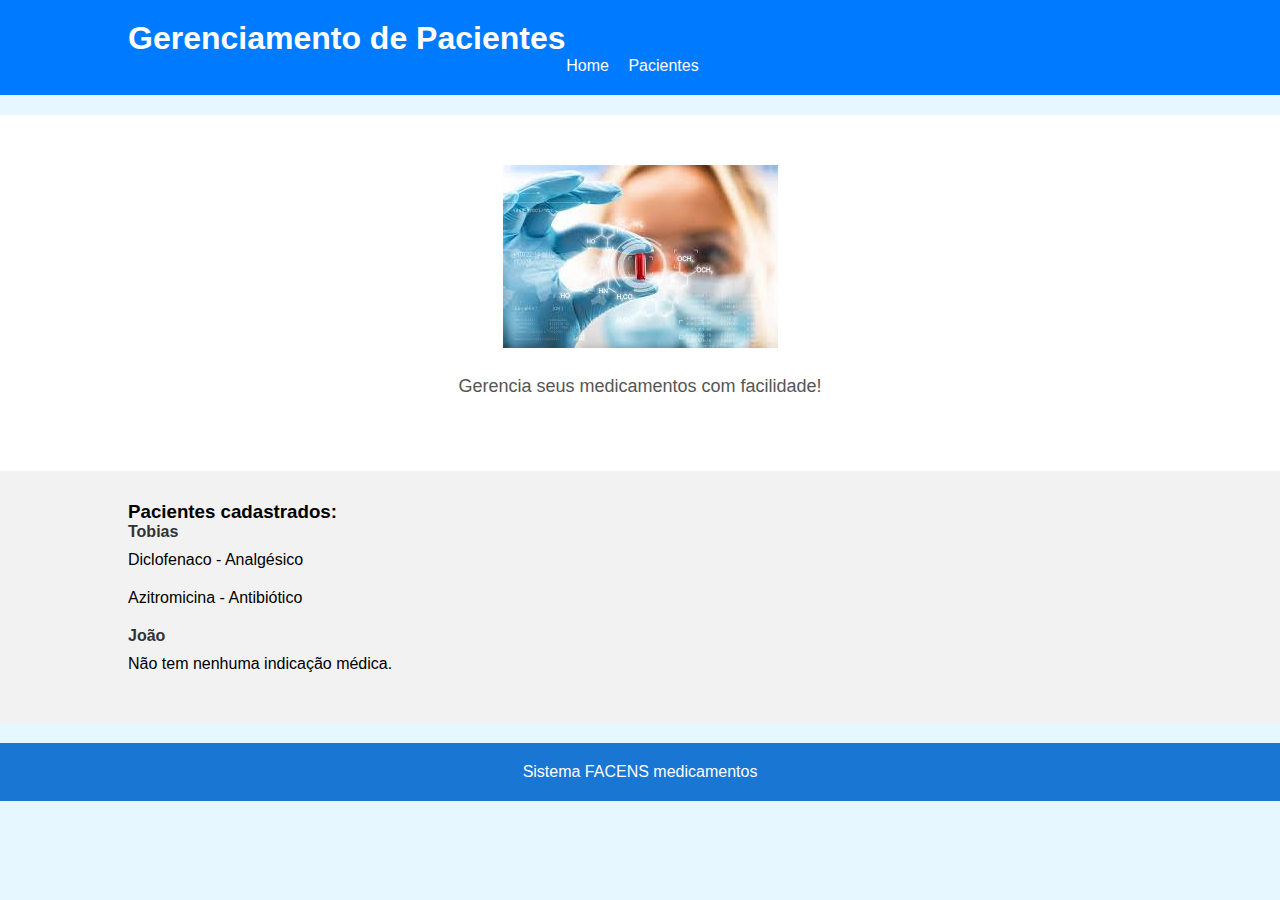
<file: index.html>
<!DOCTYPE html>
<html lang="pt-BR">
<head>
    <meta charset="UTF-8">
    <meta name="viewport" content="width=device-width, initial-scale=1.0">
    <title>Gerenciamento de Pacientes</title>
    <link rel="stylesheet" href="style.css">
</head>
<body>
    <header>
        <div class="container">
            <h1>Gerenciamento de Pacientes</h1>
            <nav>
                <ul>
                    <li><a href="index.html">Home</a></li>
                    <li><a href="paciente.html">Pacientes</a></li>
                </ul>
            </nav>
        </div>
    </header>
    
    <main>
        <section class="hero">
            <div class="container">
                <img src="sistema_img.jpg" alt="Gerenciamento de Pacientes">
                <p>Gerencia seus medicamentos com facilidade!</p>
            </div>
        </section>

        <section class="patient-list">
            <div class="container">
                <h3>Pacientes cadastrados:</h3>
                <ul>
                    <li>
                        <h4>Tobias</h4>
                        <ul>
                            <li>Diclofenaco - Analgésico</li>
                            <li>Azitromicina - Antibiótico</li>
                        </ul>
                    </li>
                    <li>
                        <h4>João</h4>
                        <ul>
                            <li>Não tem nenhuma indicação médica.</li>
                        </ul>
                    </li>
                </ul>
            </div>
        </section>
    </main>
    
    <footer>
        <div class="container">
            <p>Sistema FACENS medicamentos</p>
        </div>
    </footer>
</body>
</html>
</file>
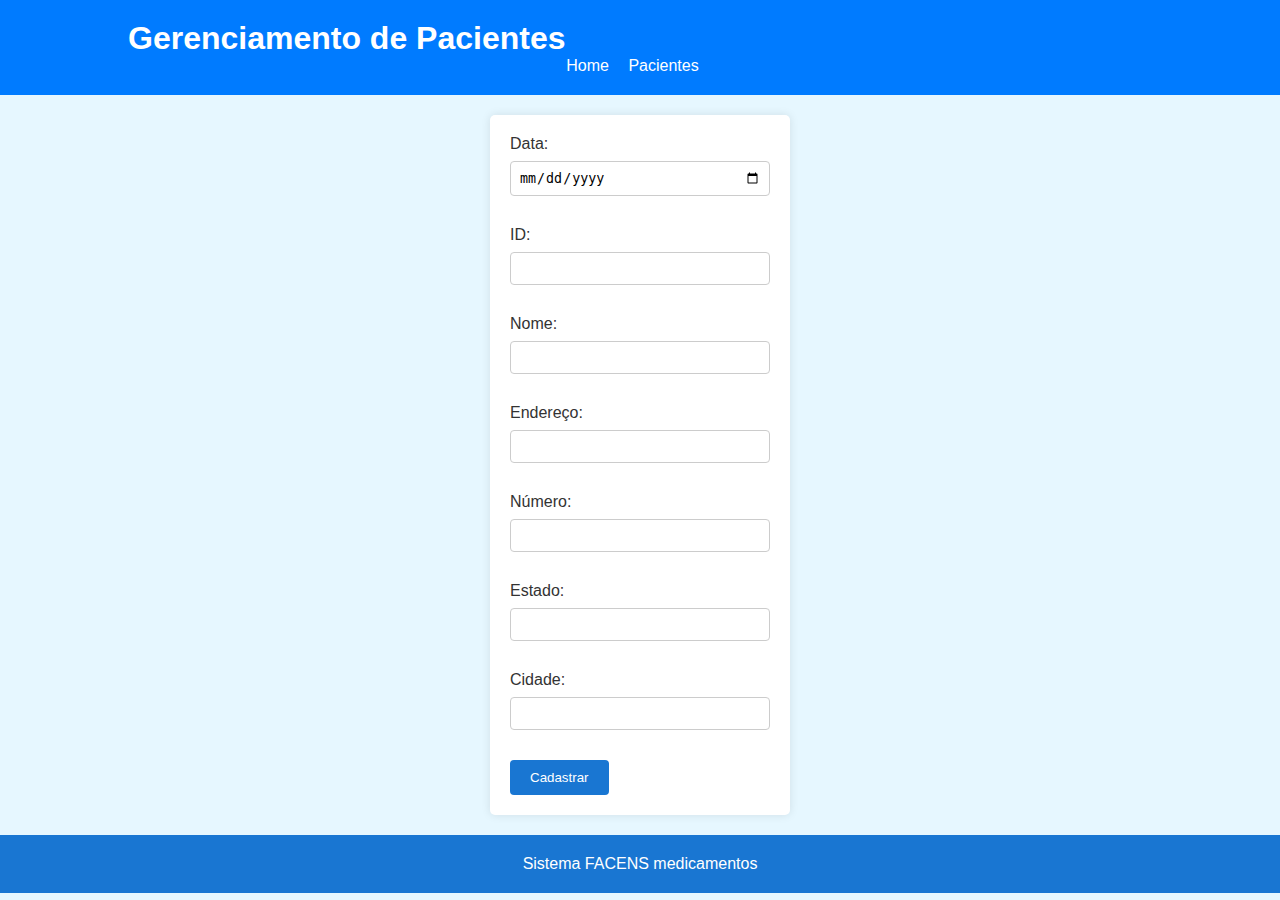
<file: paciente.html>
<!DOCTYPE html>
<html lang="pt-BR">
<head>
    <meta charset="UTF-8">
    <meta name="viewport" content="width=device-width, initial-scale=1.0">
    <title>Cadastrar Paciente</title>
    <link rel="stylesheet" href="style.css">
</head>
<body>
    <header>
        <div class="container">
            <h1>Gerenciamento de Pacientes</h1>
            <nav>
                <ul>
                    <li><a href="index.html">Home</a></li>
                    <li><a href="paciente.html">Pacientes</a></li>
                </ul>
            </nav>
        </div>
    </header>
    
    <main>
        <section>
            <form>
                <label for="data">Data:</label>
                <input type="date" id="data" name="data"><br><br>
                <label for="id">ID:</label>
                <input type="text" id="id" name="id"><br><br>
                <label for="nome">Nome:</label>
                <input type="text" id="nome" name="nome"><br><br>
                <label for="endereco">Endereço:</label>
                <input type="text" id="endereco" name="endereco"><br><br>
                <label for="numero">Número:</label>
                <input type="text" id="numero" name="numero"><br><br>
                <label for="estado">Estado:</label>
                <input type="text" id="estado" name="estado"><br><br>
                <label for="cidade">Cidade:</label>
                <input type="text" id="cidade" name="cidade"><br><br>
                <input type="submit" value="Cadastrar">
            </form>
        </section>
    </main>
    
    <footer>
        <div>
            <p>Sistema FACENS medicamentos</p>
        </div>
    </footer>
</body>
</html>
</file>
<file: style.css>
* {
    margin: 0;
    padding: 0;
    box-sizing: border-box;
}

body {
    font-family: Arial, sans-serif;
    background-color: #e6f7ff;
}

.container {
    width: 80%;
    margin: 0 auto;
}

header, main, footer {
    padding: 20px 0;
}

header {
    background-color: #007bff;
    color: #fff;
}

nav ul {
    list-style-type: none;
    margin: 0;
    padding: 0;
    text-align: center;
}

nav ul li {
    display: inline;
    margin-right: 20px;
}

nav ul li a {
    color: #fff;
    text-decoration: none;
}

main .hero {
    background-color: #fff;
    text-align: center;
    padding: 50px 0;
}

main .hero img {
    max-width: 100%;
    height: auto;
    margin-bottom: 20px;
}

main .hero p {
    color: #555;
    font-size: 18px;
    line-height: 1.6;
    margin-bottom: 20px;
}

main .patient-list {
    background-color: #f2f2f2;
    padding: 30px 0;
}

main .patient-list ul {
    list-style-type: none;
}

main .patient-list ul li {
    margin-bottom: 20px;
}

main .patient-list ul li h4 {
    color: #333;
    margin-bottom: 10px;
}

footer {
    background-color: #007bff;
    color: #fff;
    text-align: center;
}

nav ul {
    list-style-type: none;
    margin: 0;
    padding: 0;
    text-align: center;
}

nav ul li {
    display: inline;
    margin-right: 15px;
}

nav ul li a {
    color: #fff;
    text-decoration: none;
}

footer {
    background-color: #1976d2;
    color: #fff;
    text-align: center;
}

form {
    max-width: 300px;
    margin: 0 auto;
    background-color: #fff;
    padding: 20px;
    border-radius: 5px;
    box-shadow: 0 0 10px rgba(0, 0, 0, 0.1);
}

form label {
    display: block;
    margin-bottom: 8px;
    color: #333;
}

form input[type="text"],
form input[type="date"] {
    width: 100%;
    padding: 8px;
    margin-bottom: 12px;
    border: 1px solid #ccc;
    border-radius: 4px;
    box-sizing: border-box;
}

form input[type="submit"] {
    background-color: #1976d2;
    color: #fff;
    padding: 10px 20px;
    border: none;
    border-radius: 4px;
    cursor: pointer;
}

form input[type="submit"]:hover {
    background-color: #1565c0;
}
</file>
